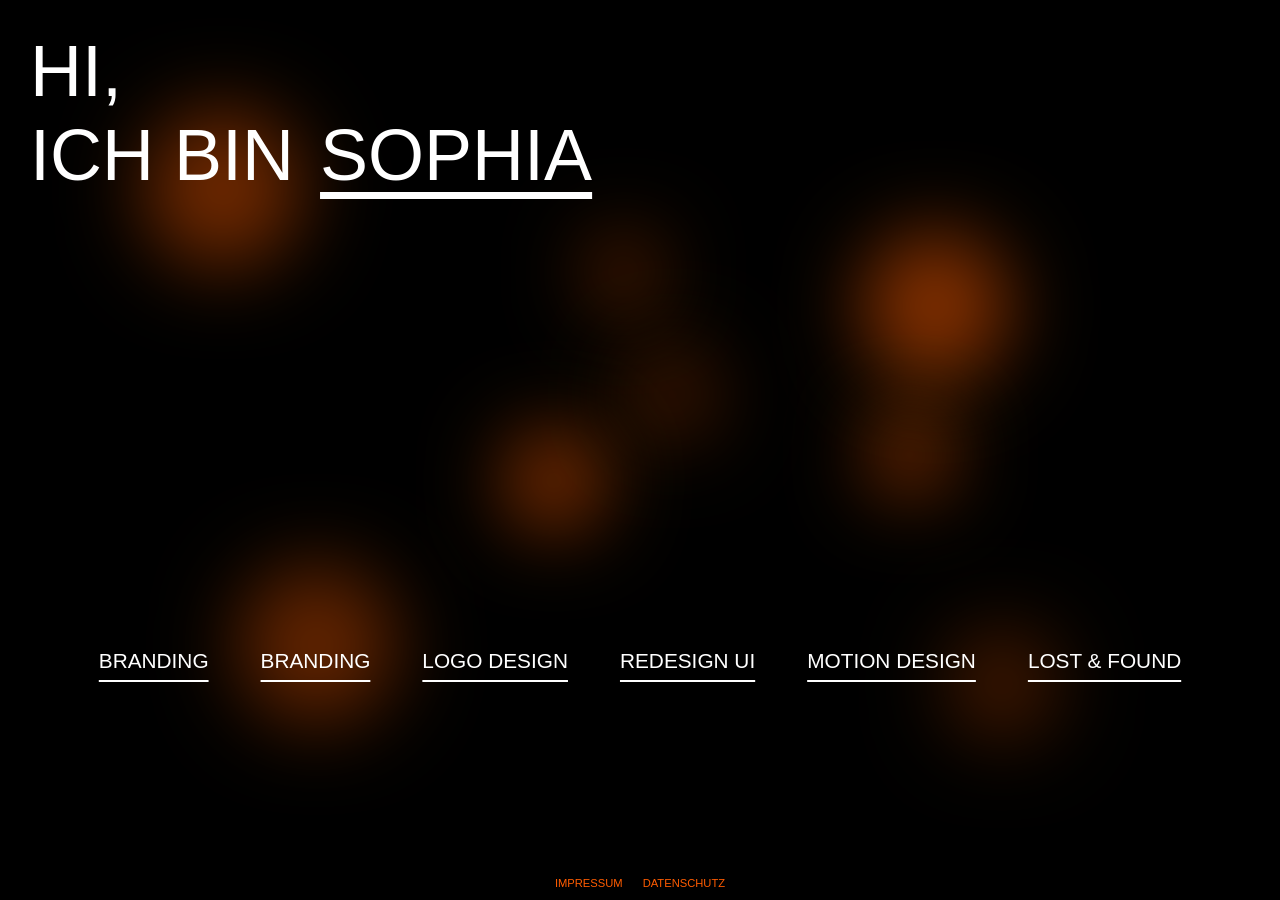
<file: index.html>
<!DOCTYPE html>
<html lang="de">
<head>
  <meta charset="UTF-8">
  <meta name="viewport" content="width=device-width, initial-scale=1.0">
  <meta name="robots" content="noindex, nofollow">
  <title>Wave Menu</title>
  <link rel="stylesheet" href="style.css">
  
</head>
<body>

  <!-- BLOBS -->
  <div class="blob blob1"></div>
  <div class="blob blob2"></div>
  <div class="blob blob3"></div>
  <div class="blob blob4"></div>
  <div class="blob blob5"></div>
  <div class="blob blob6"></div>
  <div class="blob blob7"></div>
  <div class="blob blob8"></div>

  <!-- MENU -->
  <nav class="static-menu">
    <a href="#" class="project1">Branding</a>
    <a href="#" class="project2">Branding</a>
    <a href="#" class="project3">Logo Design</a>
    <a href="#" class="project4">Redesign UI</a>
    <a href="#" class="project5">Motion Design</a>
    <a href="#" class="project6">Lost &amp; Found</a>
  </nav>

  <div class="portfolio-title">
    <h3>hi, <br> ich bin <a href="ueber-mich.html" class="sophia-link">sophia</a></h3>
  </div>

  <footer class="legal-footer">
    <a href="impressum.html">Impressum</a>
    <a href="datenschutz.html">Datenschutz</a>
  </footer>

  <!-- PROJECT 1 -->
  <div class="project-page p1" id="p1page">
    <button class="back-btn">← HOME</button>
    <nav class="page-nav">
      <a href="#" data-project="project1" class="current">Branding</a>
      <a href="#" data-project="project2">Branding</a>
      <a href="#" data-project="project3">Logo Design</a>
      <a href="#" data-project="project4">Redesign UI</a>
      <a href="#" data-project="project5">Motion Design</a>
      <a href="#" data-project="project6">Lost &amp; Found</a>
    </nav>
    <h1>Branding</h1>
    <h2>Aorella</h2>
    <p><br>Für dieses Projekt wurde eine Markenidentität für eine fiktive Skincare-Brand entwickelt. <br> <br> Mit dem Ziel ein modernes und hochwertiges Erscheinungsbild zu gestalten, das Reinheit, Natürlichkeit und Vertrauen vermittelt,
       lag der Fokus auf einer reduzierten Designsprache mit einer harmonischen Farbpalette, klarer Typografie und einem minimalistischen Verpackungsdesign. Alle Gestaltungs- <br> elemente wurden so gewählt, dass sie die Markenwerte konsequent widerspiegeln und ein stimmiges Gesamtbild schaffen.<br> <br>
       Im Rahmen des Projekts entstanden unter anderem das Logo, die Farb- und Typografieauswahl sowie verschiedene Verpackungs- und Markenanwendungen. Besonderes Augenmerk lag darauf, eine zeitlose visuelle Identität zu entwickeln, die sich sowohl im Print- als auch im digitalen Bereich einsetzen lässt.
</p>
    <img class="aorella-image" src="img/US01.jpg" alt="Leistungen: Brand Strategy, Brand Identity, Logo Design, Print Design, Digital Assets, Farb- und Typographiekonzept, Packaging Design. Aufzährung der verwendeten Tools: Photosho, InDesign, Illustrator, Acrobat, Midjourney und ChatGPT">
    <img class="aorella-image" src="img/Aorella.jpg" alt="Branding der fiktiven Skincare Marke Aorella, Digitale und Print Assets">
  </div>

  <!-- PROJECT 2 -->
  <div class="project-page p2" id="p2page">
    <button class="back-btn">← HOME</button>
    <nav class="page-nav">
      <a href="#" data-project="project1">Branding</a>
      <a href="#" data-project="project2" class="current">Branding</a>
      <a href="#" data-project="project3">Logo Design</a>
      <a href="#" data-project="project4">Redesign UI</a>
      <a href="#" data-project="project5">Motion Design</a>
      <a href="#" data-project="project6">Lost &amp; Found</a>
    </nav>
    <h1>Branding</h1>
    <h2>The olive project</h2>
    <p>Dieses Projekt umfasst die Entwicklung einer modernen Markenidentität für ein fiktives Café im Herzen von Düsseldorf. Ziel war es, eine frische und einladende Marke zu gestalten, die hochwertigen Kaffee, zeitgemäßes Design und eine urbane Atmosphäre miteinander verbindet. <br> <br>
       Ausgehend von der Markenidee entstand eine durchgängige visuelle Identität mit einem klaren Logo, einer harmonischen Farbwelt und einer modernen Typografie. Das Design wurde anschließend auf verschiedene Anwendungen übertragen, darunter Speisekarte, Visitenkarte, Kaffeebecher mit Verpackung, Verpackungen für Kaffeebohnen sowie digitale Assets und Social-Media-Inhalte. <br>
       Der Fokus lag auf einem konsistenten Erscheinungsbild, das die Marke über analoge und digitale Berührungspunkte hinweg erlebbar macht und den Charakter eines modernen Stadtcafés authentisch widerspiegelt.
    </p>
    <img class="aorella-image" src="img/US02.jpg" alt="Leistungen: Brand Strategy, Brand Identity, Logo Design, Print Design, Digital Assets, Farb- und Typographiekonzept, Packaging Design. Aufzährung der verwendeten Tools: Photosho, InDesign, Illustrator, Acrobat, Midjourney und ChatGPT">
    <img class="page1-image" src="img/the_olive_project.jpg" alt="Branding eines fiktiven Cafés in Düsseldorf, Print und Digitale Assets. ">
  </div>

<!-- PROJECT 3 -->
  <div class="project-page p3" id="p3page">
    <button class="back-btn">← HOME</button>
    <nav class="page-nav">
      <a href="#" data-project="project1">Branding</a>
      <a href="#" data-project="project2">Branding</a>
      <a href="#" data-project="project3" class="current">Logo Design</a>
      <a href="#" data-project="project4">Redesign UI</a>
      <a href="#" data-project="project5">Motion Design</a>
      <a href="#" data-project="project6">Lost &amp; Found</a>
    </nav>
    <h1>Logo Design</h1>
    <h2>The Slot Machine</h2>
    <p>Für dieses Projekt entstand eine Sammlung von über 20 individuell entwickelten Logos aus verschiedenen Branchen, darunter Beauty, Tech, Science, Gaming und Fitness. Jedes Logo wurde mit einem eigenen gestalterischen Ansatz entwickelt und auf die jeweilige Branche abgestimmt.
       Um die Entwürfe nicht statisch zu präsentieren, wurden sie in einer Animation in Adobe After Effects inszeniert. Das Konzept greift die Mechanik einer Slotmaschine auf und verbindet die Vielfalt der Logos mit einer dynamischen und spielerischen Darstellung. So entsteht eine Präsentation, die Grafikdesign und Motion Design miteinander verbindet und den Fokus auf die Individualität der einzelnen Marken legt.
    </p>
    <img class="aorella-image" src="img/US03.jpg" alt="Leistungen: Logo Design, Motion Design, Konzeptentwicklung, Animation. Aufzährung der verwendeten Tools: InDesign, Illustrator, After Effects, Media Encoder, Procreate.">
    <p class="video-hint">Klicken zum Starten</p>
    <video id="slotvideo" class="slotvideo" muted playsinline aria-label="Video einer Slot Maschine, in der Logos durchlaufen">
      <source src="img/Slot-01.mp4" type="video/mp4">
    </video>
    <img class="page1-image" src="img/Logos-sw.jpg" alt="Sammlung von 21 Logos in schwarz-weiß.">
  </div>
 
<!-- PROJECT 4 -->
<div class="project-page p4" id="p4page">
  <button class="back-btn">← HOME</button>
  <nav class="page-nav">
    <a href="#" data-project="project1">Branding</a>
    <a href="#" data-project="project2">Branding</a>
    <a href="#" data-project="project3">Logo Design</a>
    <a href="#" data-project="project4" class="current">Redesign UI</a>
    <a href="#" data-project="project5">Motion Design</a>
    <a href="#" data-project="project6">Lost &amp; Found</a>
  </nav>
  <h1>Website Redesign UI</h1>
  <h2>Eiscafé piazza</h2>
  <p>Für dieses Redesign wurde das Erscheinungsbild der Website eines lokalen Eiscafés vollständig neu konzipiert. Ziel war es, der Marke einen modernen und einladenden Auftritt zu verleihen, der die Qualität des Angebots sowie die Atmosphäre des Cafés visuell widerspiegelt.
     Im Rahmen des Projekts entstand ein neues Logo, ein abgestimmtes Farbkonzept sowie ein vollständig überarbeitetes Webdesign mit einer klaren visuellen Struktur. Ergänzend wurden neue Bildwelten entwickelt, um das Gesamtbild zu vervollständigen und einen zeitgemäßen Markenauftritt zu schaffen. Der Fokus lag auf einer harmonischen Verbindung aus Benutzerfreundlichkeit, Ästhetik und einer konsistenten visuellen Identität.
  </p>
  <img class="aorella-image" src="img/US04.jpg" alt="Leistungen: Webdesign, UI Design, Website Redesign, Logo Design, Bildkonzeption und Visual Identity. Aufzährung der verwendeten Tools: Photoshop, InDesign, Illustrator, Acrobat, Word, Midjoureny.">
  <div class="toggle-row">
    <div class="toggle-buttons">
      <button class="toggle-btn selected" id="btn-alt">ALT</button>
      <button class="toggle-btn" id="btn-neu">NEU</button>

      <div class="sub-buttons" id="sub-buttons">
        <button class="toggle-btn sub-btn" id="btn-sub1">1</button>
        <button class="toggle-btn sub-btn" id="btn-sub2">2</button>
        <button class="toggle-btn sub-btn" id="btn-sub3">3</button>
        <button class="toggle-btn sub-btn" id="btn-sub4">4</button>
      </div>
    </div>
  </div>

  <img src="img/Alte website.jpg" alt="Alte Website" class="img-alte-website active" id="img-alt">
  <img src="img/Landingpage.jpg" alt="Neue Website Landingpage" class="img-neue-website" id="img-neu">

  <img src="img/Sortiment.jpg" alt="Eis-Sortiment" class="img-sub" id="img-sub1">
  <img src="img/Galarie.jpg" alt="Galerie" class="img-sub" id="img-sub2">
  <img src="img/Eisbecher.jpg" alt="Eisbecher Auswahl: Erdbeerbecher, Schokobecher, Fruchtbecher, Kiwibecher, Himbeerbecher, Amarenabecher" class="img-sub" id="img-sub3">
  <img src="img/Über Uns.jpg" alt="Über Uns: Infografik über den Herstellungsprozess verschiedener Eissorten" class="img-sub" id="img-sub4">
</div>

<!-- PROJECT 5 -->
<div class="project-page p5" id="p5page">
  <button class="back-btn">← HOME</button>
  <nav class="page-nav">
    <a href="#" data-project="project1">Branding</a>
    <a href="#" data-project="project2">Branding</a>
    <a href="#" data-project="project3">Logo Design</a>
    <a href="#" data-project="project4">Redesign UI</a>
    <a href="#" data-project="project5" class="current">Motion Design</a>
    <a href="#" data-project="project6">Lost &amp; Found</a>
  </nav>
  <h1>Motion Design</h1>
  <h2>Show reel</h2>
  <p>Für dieses Projekt entstand ein Motion Design Showreel, das die gestalterische und technische Bandbreite animierter Inhalte zeigt. Im Fokus standen experimentelle Formanimationen, typografische Bewegungen sowie fließende Übergänge und Verschmelzungen von grafischen Elementen.<br>
     Ziel des Reels war es, ein Gefühl für Rhythmus, Timing und visuelle Dynamik zu erzeugen und unterschiedliche Animationstechniken zu einem stimmigen Gesamtbild zu verbinden. Dabei wurden abstrakte Formen und Schrift gezielt eingesetzt, um Bewegung als gestalterisches Ausdrucksmittel zu inszenieren.
     Das Ergebnis ist ein kompaktes, visuell prägnantes Showreel, das die Verbindung von Grafikdesign und Motion Design hervorhebt und die gestalterische Vielseitigkeit im Bereich Animation demonstriert.
  </p>
  <img class="aorella-image" src="img/US05.jpg" alt="Leistungen: Motion Design, Animation, Typographie Animation, Visual Concept, Postproduktion. Aufzährung der verwendeten Tools: Illustrator, After Effects, Media Encoder">

  <div class="video-embed-wrapper">
    <iframe
      src="https://www.youtube.com/embed/SZl0KcjLZLA"
      title="Motion Design Showreel"
      frameborder="0"
      allow="accelerometer; autoplay; clipboard-write; encrypted-media; gyroscope; picture-in-picture; web-share"
      allowfullscreen>
    </iframe>
  </div>
</div>

<!-- PROJECT 6 -->
<div class="project-page p6" id="p6page">
  <button class="back-btn">← HOME</button>
  <nav class="page-nav">
    <a href="#" data-project="project1">Branding</a>
    <a href="#" data-project="project2">Branding</a>
    <a href="#" data-project="project3">Logo Design</a>
    <a href="#" data-project="project4">Redesign UI</a>
    <a href="#" data-project="project5">Motion Design</a>
    <a href="#" data-project="project6" class="current">Lost &amp; Found</a>
  </nav>
  <h1>Lost &amp; Found</h1>
  <p>Hier ist eine kleine Sammlung von Arbeiten und Projekten, die ich in meiner Freizeit, als Freelancerin oder der Berufsschule angefertigt habe.</p>
  <div class="p6-video-row">
    <video class="p6-video" controls playsinline>
      <source src="img/Schul-Video.mp4" type="video/mp4">
    </video>
    <div class="p6-text">
      <h3>Animation für ein Schulprojekt</h3>
      <p>Die Aufgabe war es, eine Animation zur lokalen Einordnung bestimmter Räume im Schulgebäude anzufertigen. <strong>Programme:</strong></p>
      <div class="p6-tools">
        <img src="img/Illustrator.png" alt="Adobe Illustrator Icon">
        <img src="img/After effects.png" alt="Adobe After Effects Icon">
        <img src="img/Media Encoder.png" alt="Adobe Media Encoder Icon">
      </div>
    </div>
  </div>
  <div class="p6-image-row">
    <div class="p6-text p6-text--right">
      <h3>Auftragsarbeit <br> Perpetuun Mobilé</h3>
      <p>Briefing: Illustration eines<br>
      golden glänzendem Perpetuun Mobilé. <br>
      So gold wie es nur geht! <strong>Programme:</strong></p>
      <div class="p6-tools p6-tools--right">
        <img src="img/procreate.png" alt="Procreate Icon">
        <img src="img/Illustrator.png" alt="Adobe Photoshop Icon">
        <img src="img/Photoshop.png" alt="Adobe Media Encoder Icon">
      </div>
    </div>
    <img class="p6-video" src="img/Perpetuun.png" alt="Perpetuum Mobilé golden gezeichnet">
  </div>

  <div class="p6-cards-block">
    <div class="p6-cards-row">
      <img class="p6-card-img" src="img/Vorderseite.png" alt="Vorderseite einer Weihnachtskarte">
      <img class="p6-card-img" src="img/Rückseite.png" alt="Rückseite einer Weihnachtskarte">
    </div>

    <div class="p6-text p6-text--center">
      <h3>Kreativ-projekt Weihnachtskarte</h3>
      <p>In der Berufsschule sollte eine kreative<br>
      Weihnachtskarte für einen Verein für <br> Druck-
      und Medientechnik entworfen werden.<br> <strong>Programme:</strong></p>
      <div class="p6-tools p6-tools--center">
        <img src="img/Illustrator.png" alt="Adobe Illustrator Icon">
        <img src="img/Photoshop.png" alt="Adobe Photoshop Icon">
      </div>
    </div>
  </div>

</div>

  <!-- SCROLL-TO-TOP BUTTON -->
  <button id="scrollTopBtn" aria-label="Nach oben scrollen">
    ↑ HOCH
  </button>

  <script src="script.js" defer></script>

</body>
</html>
</file>
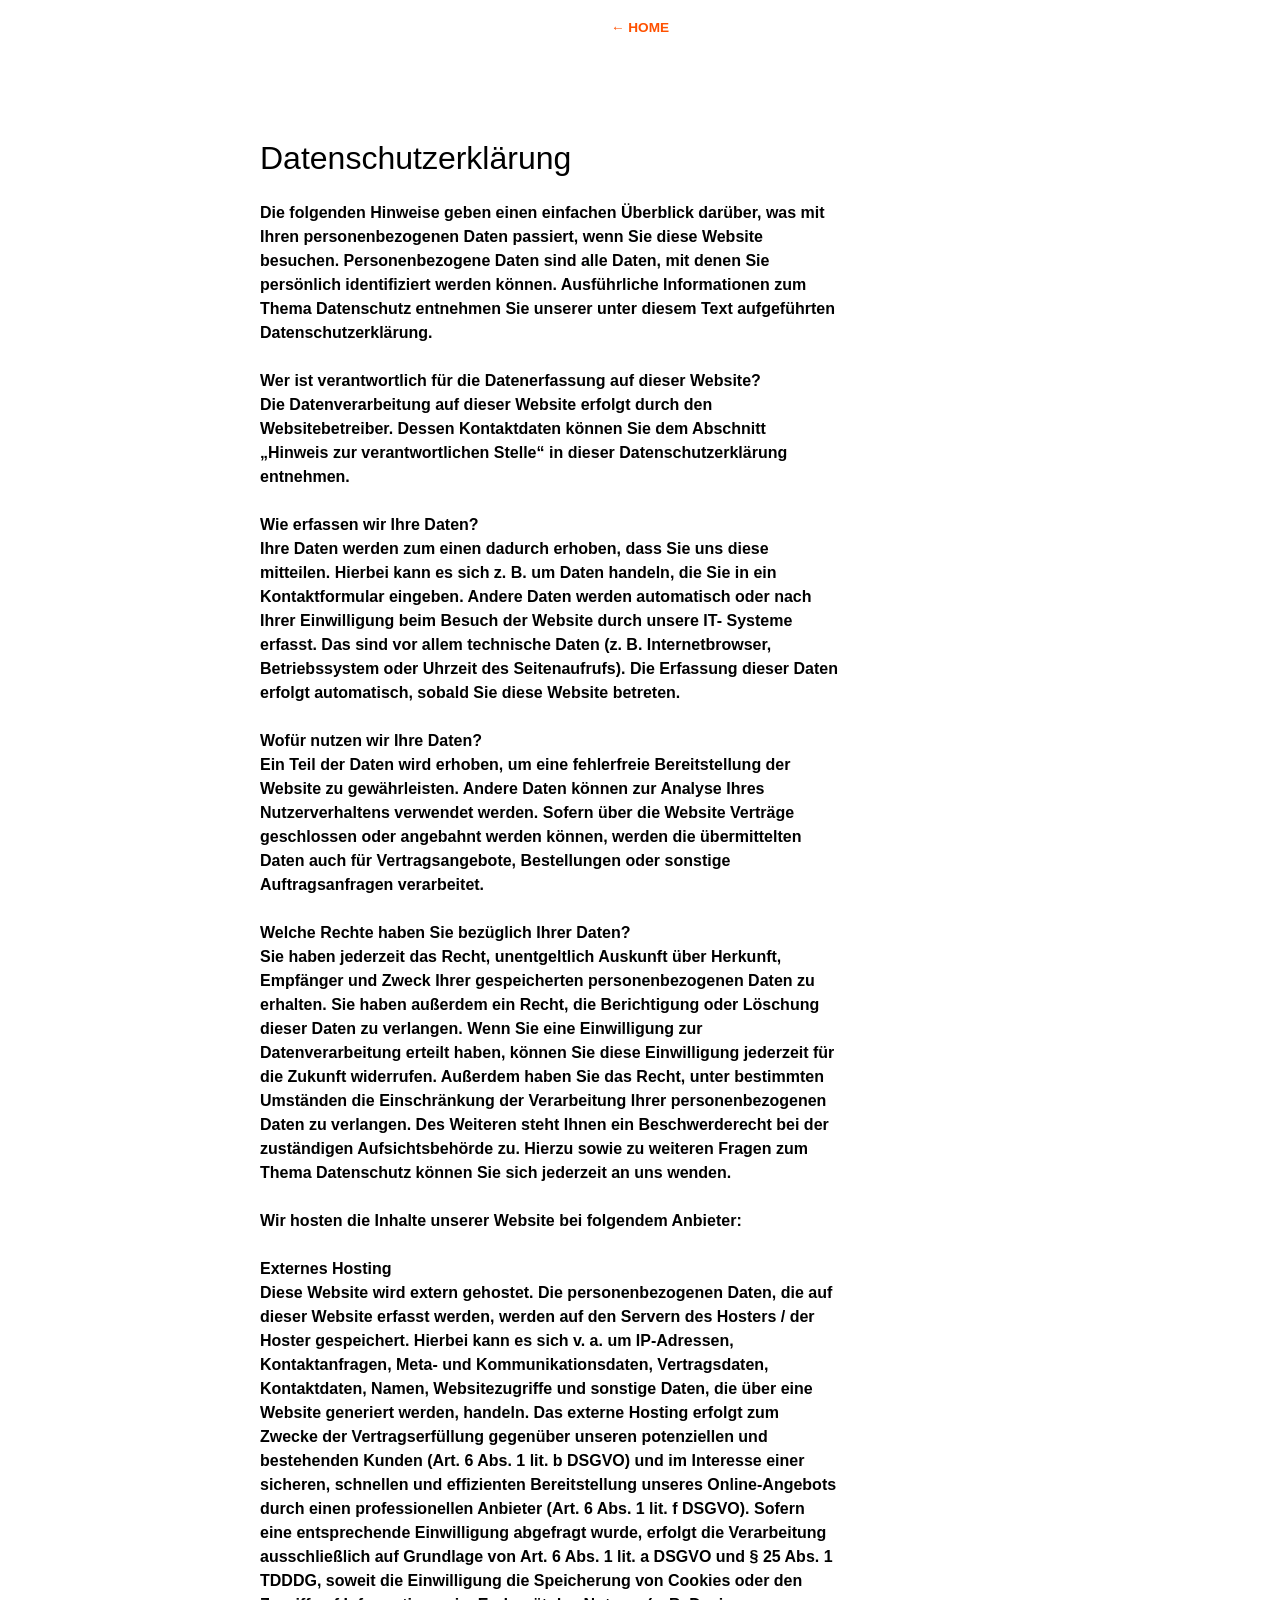
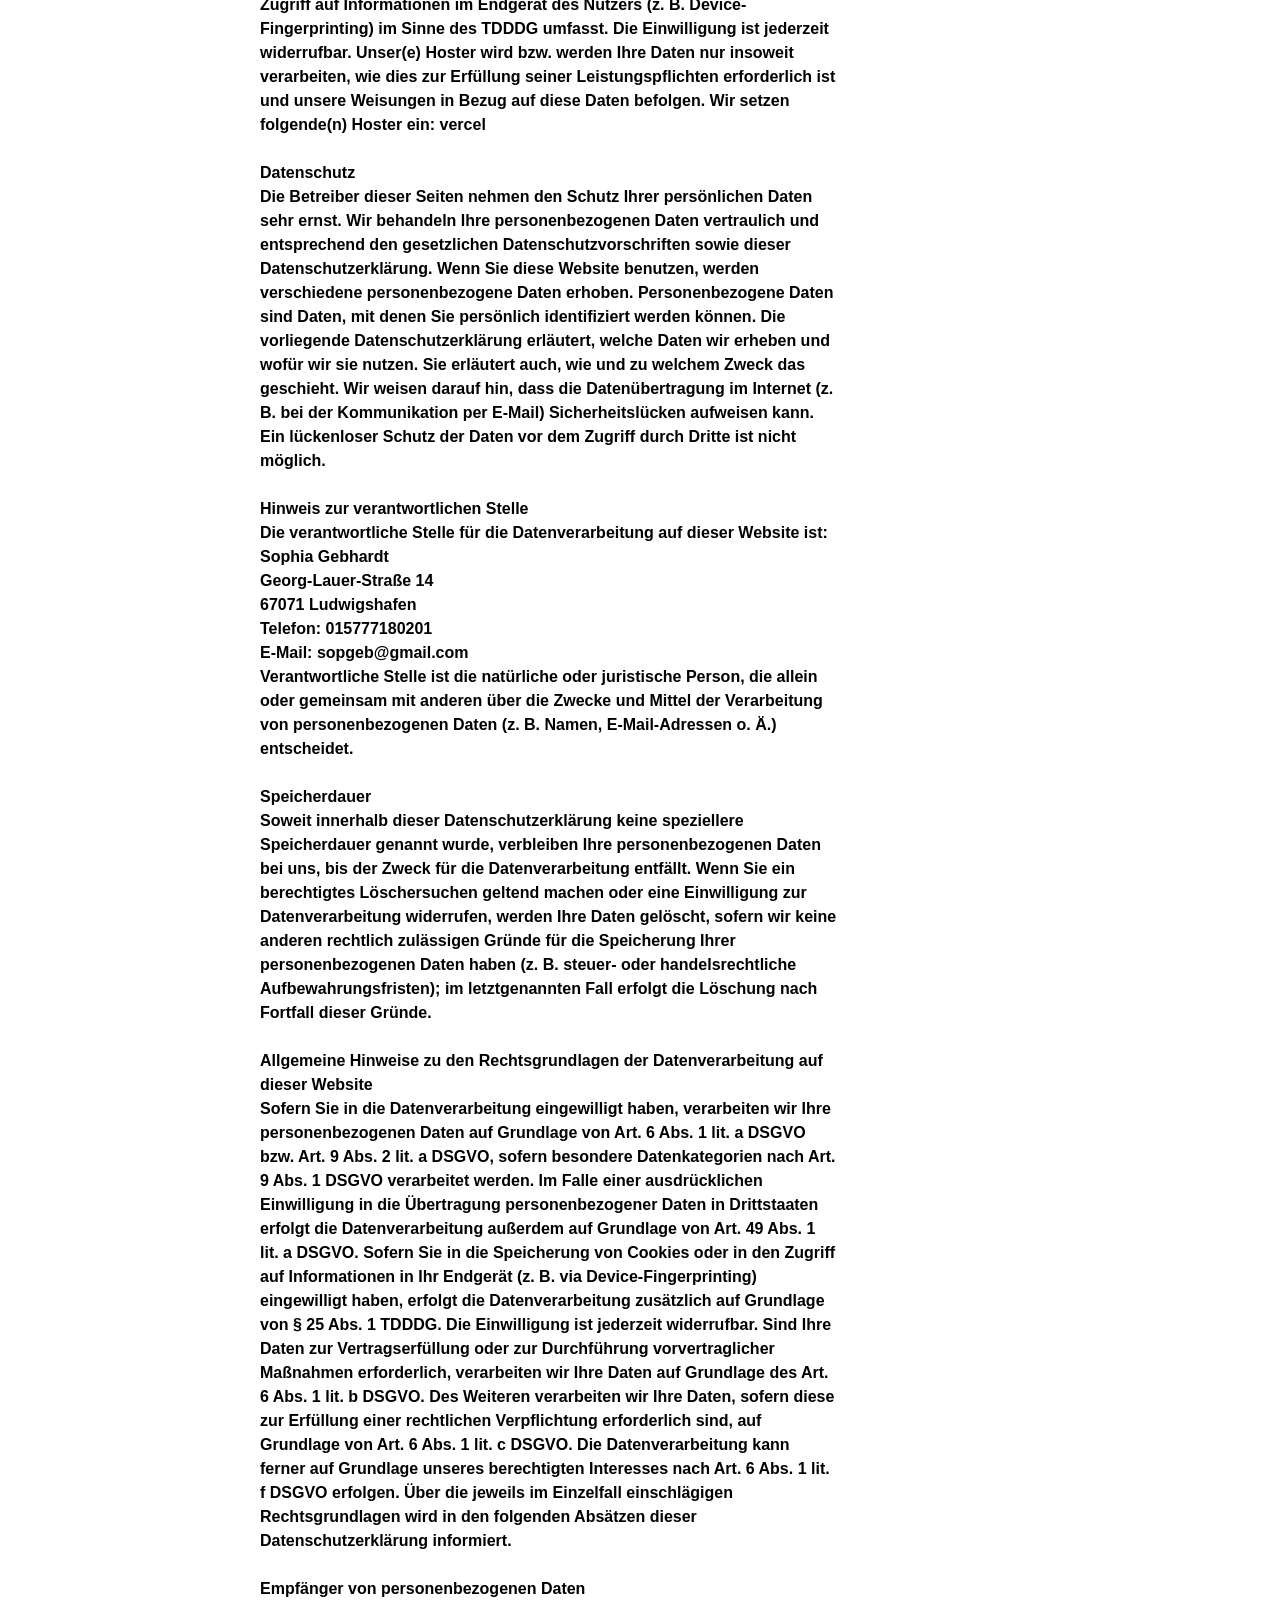
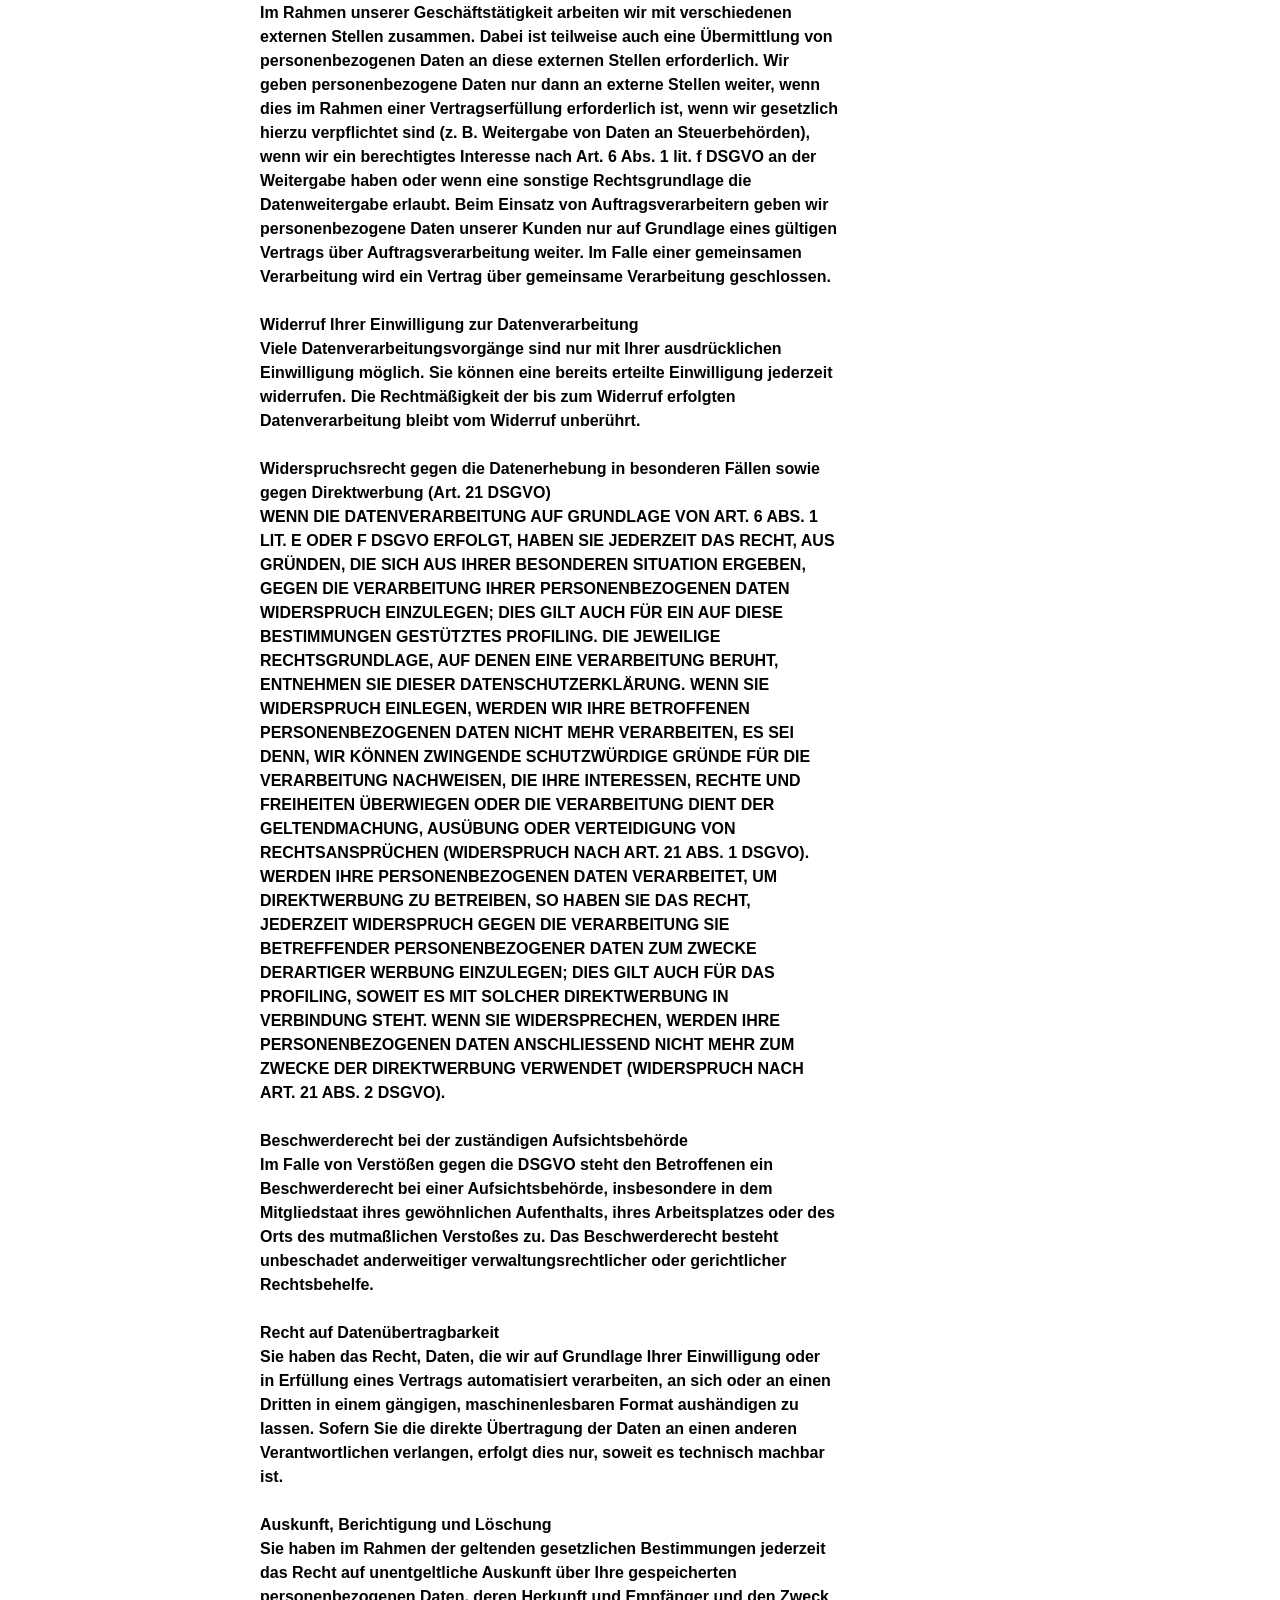
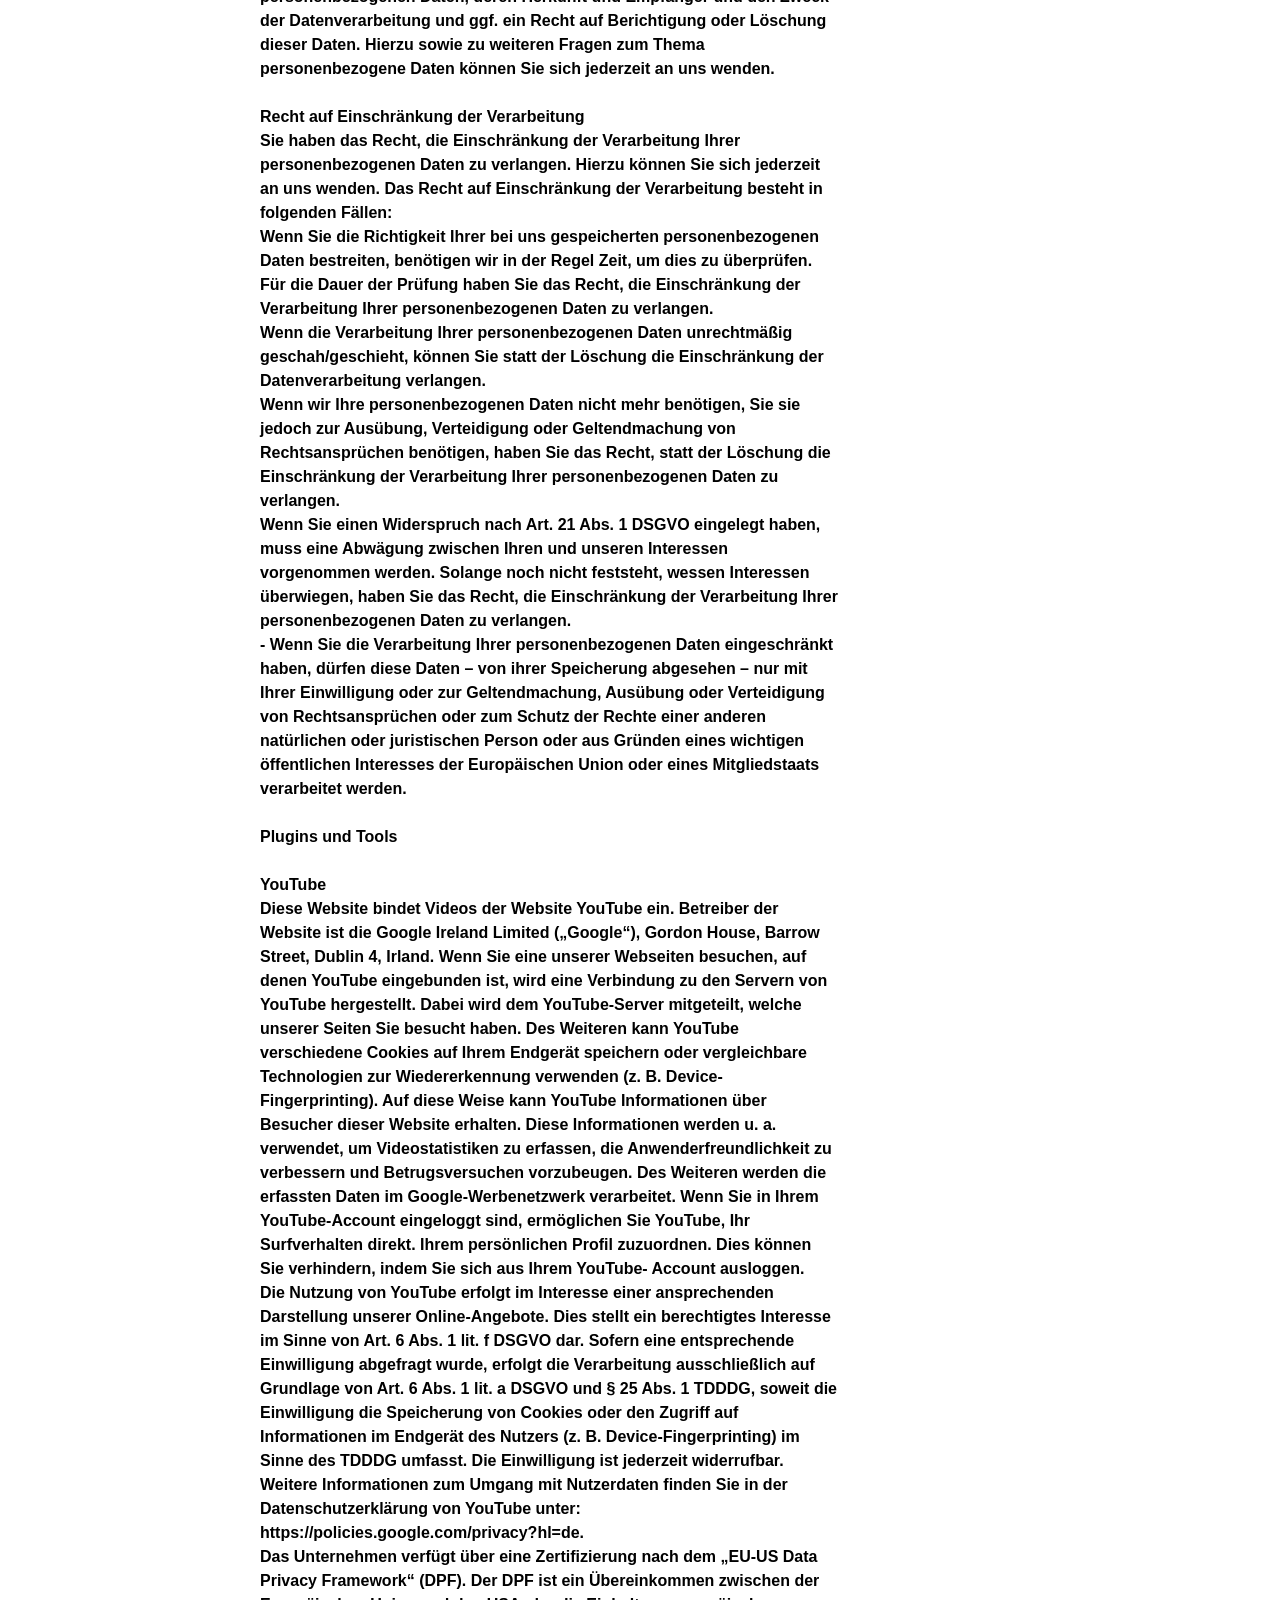
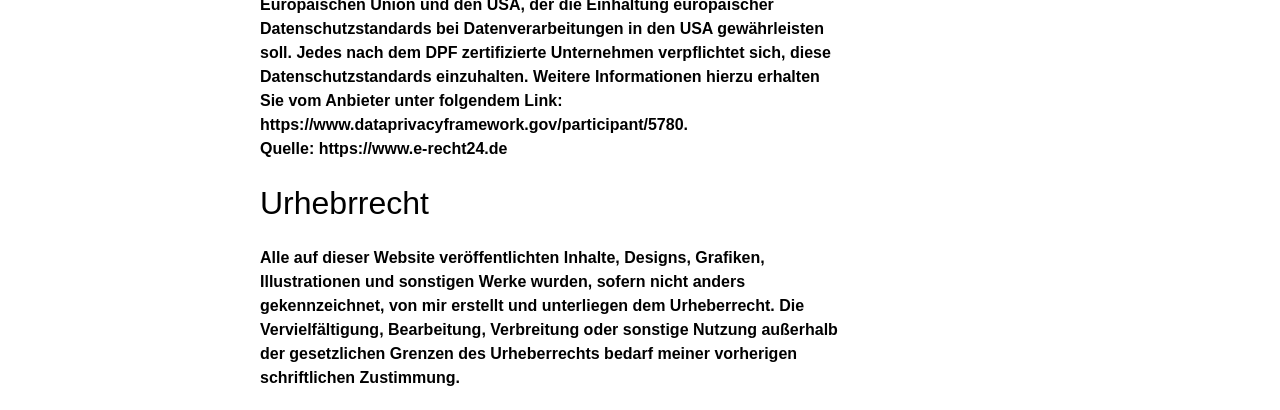
<file: datenschutz.html>
<!DOCTYPE html>
<html lang="de">
<head>
  <meta charset="UTF-8">
  <meta name="viewport" content="width=device-width, initial-scale=1.0">
  <meta name="robots" content="noindex, nofollow">
  <title>Datenschutz</title>
  <link rel="stylesheet" href="style.css">
</head>
<body class="legal-page">
  <a href="index.html" class="back-btn">← HOME</a>
  <div class="legal-content">
    <h2>Datenschutzerklärung</h2>
    <p>Die folgenden Hinweise geben einen einfachen Überblick darüber, was mit Ihren personenbezogenen Daten
passiert, wenn Sie diese Website besuchen. Personenbezogene Daten sind alle Daten, mit denen Sie
persönlich identifiziert werden können. Ausführliche Informationen zum Thema Datenschutz entnehmen
Sie unserer unter diesem Text aufgeführten Datenschutzerklärung.<br><br><strong>Wer ist verantwortlich für die Datenerfassung auf dieser Website?</strong><br>
Die Datenverarbeitung auf dieser Website erfolgt durch den Websitebetreiber. Dessen Kontaktdaten
können Sie dem Abschnitt „Hinweis zur verantwortlichen Stelle“ in dieser Datenschutzerklärung entnehmen.<br><br><strong>Wie erfassen wir Ihre Daten?</strong><br>
Ihre Daten werden zum einen dadurch erhoben, dass Sie uns diese mitteilen. Hierbei kann es sich z. B. um
Daten handeln, die Sie in ein Kontaktformular eingeben.
Andere Daten werden automatisch oder nach Ihrer Einwilligung beim Besuch der Website durch unsere IT-
Systeme erfasst. Das sind vor allem technische Daten (z. B. Internetbrowser, Betriebssystem oder Uhrzeit
des Seitenaufrufs). Die Erfassung dieser Daten erfolgt automatisch, sobald Sie diese Website betreten.<br><br><strong>Wofür nutzen wir Ihre Daten?</strong><br>
Ein Teil der Daten wird erhoben, um eine fehlerfreie Bereitstellung der Website zu gewährleisten. Andere
Daten können zur Analyse Ihres Nutzerverhaltens verwendet werden. Sofern über die Website Verträge
geschlossen oder angebahnt werden können, werden die übermittelten Daten auch für Vertragsangebote,
Bestellungen oder sonstige Auftragsanfragen verarbeitet.<br><br> <strong>Welche Rechte haben Sie bezüglich Ihrer Daten?</strong><br> Sie haben jederzeit das Recht, unentgeltlich Auskunft über Herkunft, Empfänger und Zweck Ihrer
gespeicherten personenbezogenen Daten zu erhalten. Sie haben außerdem ein Recht, die Berichtigung oder
Löschung dieser Daten zu verlangen. Wenn Sie eine Einwilligung zur Datenverarbeitung erteilt haben,
können Sie diese Einwilligung jederzeit für die Zukunft widerrufen. Außerdem haben Sie das Recht, unter
bestimmten Umständen die Einschränkung der Verarbeitung Ihrer personenbezogenen Daten zu verlangen.
Des Weiteren steht Ihnen ein Beschwerderecht bei der zuständigen Aufsichtsbehörde zu.
Hierzu sowie zu weiteren Fragen zum Thema Datenschutz können Sie sich jederzeit an uns wenden.<br><br> <strong>Wir hosten die Inhalte unserer Website bei folgendem Anbieter:</strong><br><br>
<strong>Externes Hosting</strong><br>
Diese Website wird extern gehostet. Die personenbezogenen Daten, die auf dieser Website erfasst werden,
werden auf den Servern des Hosters / der Hoster gespeichert. Hierbei kann es sich v. a. um IP-Adressen,
Kontaktanfragen, Meta- und Kommunikationsdaten, Vertragsdaten, Kontaktdaten, Namen, Websitezugriffe
und sonstige Daten, die über eine Website generiert werden, handeln.
Das externe Hosting erfolgt zum Zwecke der Vertragserfüllung gegenüber unseren potenziellen und
bestehenden Kunden (Art. 6 Abs. 1 lit. b DSGVO) und im Interesse einer sicheren, schnellen und effizienten
Bereitstellung unseres Online-Angebots durch einen professionellen Anbieter (Art. 6 Abs. 1 lit. f DSGVO).
Sofern eine entsprechende Einwilligung abgefragt wurde, erfolgt die Verarbeitung ausschließlich auf
Grundlage von Art. 6 Abs. 1 lit. a DSGVO und § 25 Abs. 1 TDDDG, soweit die Einwilligung die Speicherung
von Cookies oder den Zugriff auf Informationen im Endgerät des Nutzers (z. B. Device-Fingerprinting) im
Sinne des TDDDG umfasst. Die Einwilligung ist jederzeit widerrufbar.
Unser(e) Hoster wird bzw. werden Ihre Daten nur insoweit verarbeiten, wie dies zur Erfüllung seiner
Leistungspflichten erforderlich ist und unsere Weisungen in Bezug auf diese Daten befolgen.
Wir setzen folgende(n) Hoster ein:
<strong>vercel</strong> <br><br> <strong> Datenschutz</strong><br>
Die Betreiber dieser Seiten nehmen den Schutz Ihrer persönlichen Daten sehr ernst. Wir behandeln Ihre
personenbezogenen Daten vertraulich und entsprechend den gesetzlichen Datenschutzvorschriften sowie
dieser Datenschutzerklärung.
Wenn Sie diese Website benutzen, werden verschiedene personenbezogene Daten erhoben.
Personenbezogene Daten sind Daten, mit denen Sie persönlich identifiziert werden können. Die vorliegende
Datenschutzerklärung erläutert, welche Daten wir erheben und wofür wir sie nutzen. Sie erläutert auch, wie
und zu welchem Zweck das geschieht.
Wir weisen darauf hin, dass die Datenübertragung im Internet (z. B. bei der Kommunikation per E-Mail)
Sicherheitslücken aufweisen kann. Ein lückenloser Schutz der Daten vor dem Zugriff durch Dritte ist nicht
möglich.<br> <br> <strong>Hinweis zur verantwortlichen Stelle</strong><br>
Die verantwortliche Stelle für die Datenverarbeitung auf dieser Website ist:<br>
Sophia Gebhardt<br>
Georg-Lauer-Straße 14<br>
67071 Ludwigshafen<br>
Telefon: 015777180201<br>
E-Mail: sopgeb@gmail.com<br>
Verantwortliche Stelle ist die natürliche oder juristische Person, die allein oder gemeinsam mit anderen über
die Zwecke und Mittel der Verarbeitung von personenbezogenen Daten (z. B. Namen, E-Mail-Adressen o. Ä.)
entscheidet.<br><br><strong>Speicherdauer</strong><br>
Soweit innerhalb dieser Datenschutzerklärung keine speziellere Speicherdauer genannt wurde, verbleiben
Ihre personenbezogenen Daten bei uns, bis der Zweck für die Datenverarbeitung entfällt. Wenn Sie ein
berechtigtes Löschersuchen geltend machen oder eine Einwilligung zur Datenverarbeitung widerrufen,
werden Ihre Daten gelöscht, sofern wir keine anderen rechtlich zulässigen Gründe für die Speicherung Ihrer
personenbezogenen Daten haben (z. B. steuer- oder handelsrechtliche Aufbewahrungsfristen); im
letztgenannten Fall erfolgt die Löschung nach Fortfall dieser Gründe.<br><br><strong>Allgemeine Hinweise zu den Rechtsgrundlagen der Datenverarbeitung auf dieser
Website</strong><br>Sofern Sie in die Datenverarbeitung eingewilligt haben, verarbeiten wir Ihre personenbezogenen Daten auf
Grundlage von Art. 6 Abs. 1 lit. a DSGVO bzw. Art. 9 Abs. 2 lit. a DSGVO, sofern besondere Datenkategorien
nach Art. 9 Abs. 1 DSGVO verarbeitet werden. Im Falle einer ausdrücklichen Einwilligung in die Übertragung
personenbezogener Daten in Drittstaaten erfolgt die Datenverarbeitung außerdem auf Grundlage von Art.
49 Abs. 1 lit. a DSGVO. Sofern Sie in die Speicherung von Cookies oder in den Zugriff auf Informationen in
Ihr Endgerät (z. B. via Device-Fingerprinting) eingewilligt haben, erfolgt die Datenverarbeitung zusätzlich
auf Grundlage von § 25 Abs. 1 TDDDG. Die Einwilligung ist jederzeit widerrufbar. Sind Ihre Daten zur
Vertragserfüllung oder zur Durchführung vorvertraglicher Maßnahmen erforderlich, verarbeiten wir Ihre
Daten auf Grundlage des Art. 6 Abs. 1 lit. b DSGVO. Des Weiteren verarbeiten wir Ihre Daten, sofern diese
zur Erfüllung einer rechtlichen Verpflichtung erforderlich sind, auf Grundlage von Art. 6 Abs. 1 lit. c DSGVO.
Die Datenverarbeitung kann ferner auf Grundlage unseres berechtigten Interesses nach Art. 6 Abs. 1 lit. f
DSGVO erfolgen. Über die jeweils im Einzelfall einschlägigen Rechtsgrundlagen wird in den folgenden Absätzen dieser Datenschutzerklärung informiert.<br><br>
<strong>Empfänger von personenbezogenen Daten</strong><br>
Im Rahmen unserer Geschäftstätigkeit arbeiten wir mit verschiedenen externen Stellen zusammen. Dabei
ist teilweise auch eine Übermittlung von personenbezogenen Daten an diese externen Stellen erforderlich.
Wir geben personenbezogene Daten nur dann an externe Stellen weiter, wenn dies im Rahmen einer
Vertragserfüllung erforderlich ist, wenn wir gesetzlich hierzu verpflichtet sind (z. B. Weitergabe von Daten
an Steuerbehörden), wenn wir ein berechtigtes Interesse nach Art. 6 Abs. 1 lit. f DSGVO an der Weitergabe
haben oder wenn eine sonstige Rechtsgrundlage die Datenweitergabe erlaubt. Beim Einsatz von
Auftragsverarbeitern geben wir personenbezogene Daten unserer Kunden nur auf Grundlage eines gültigen
Vertrags über Auftragsverarbeitung weiter. Im Falle einer gemeinsamen Verarbeitung wird ein Vertrag über
gemeinsame Verarbeitung geschlossen.<br><br><strong>Widerruf Ihrer Einwilligung zur Datenverarbeitung</strong><br>Viele Datenverarbeitungsvorgänge sind nur mit Ihrer ausdrücklichen Einwilligung möglich. Sie können eine
bereits erteilte Einwilligung jederzeit widerrufen. Die Rechtmäßigkeit der bis zum Widerruf erfolgten
Datenverarbeitung bleibt vom Widerruf unberührt.<br><br><strong>Widerspruchsrecht gegen die Datenerhebung in besonderen Fällen sowie gegen
Direktwerbung (Art. 21 DSGVO)</strong><br>WENN DIE DATENVERARBEITUNG AUF GRUNDLAGE VON ART. 6 ABS. 1 LIT. E ODER F DSGVO
ERFOLGT, HABEN SIE JEDERZEIT DAS RECHT, AUS GRÜNDEN, DIE SICH AUS IHRER BESONDEREN
SITUATION ERGEBEN, GEGEN DIE VERARBEITUNG IHRER PERSONENBEZOGENEN DATEN
WIDERSPRUCH EINZULEGEN; DIES GILT AUCH FÜR EIN AUF DIESE BESTIMMUNGEN GESTÜTZTES
PROFILING. DIE JEWEILIGE RECHTSGRUNDLAGE, AUF DENEN EINE VERARBEITUNG BERUHT,
ENTNEHMEN SIE DIESER DATENSCHUTZERKLÄRUNG. WENN SIE WIDERSPRUCH EINLEGEN,
WERDEN WIR IHRE BETROFFENEN PERSONENBEZOGENEN DATEN NICHT MEHR VERARBEITEN, ES
SEI DENN, WIR KÖNNEN ZWINGENDE SCHUTZWÜRDIGE GRÜNDE FÜR DIE VERARBEITUNG
NACHWEISEN, DIE IHRE INTERESSEN, RECHTE UND FREIHEITEN ÜBERWIEGEN ODER DIE
VERARBEITUNG DIENT DER GELTENDMACHUNG, AUSÜBUNG ODER VERTEIDIGUNG VON
RECHTSANSPRÜCHEN (WIDERSPRUCH NACH ART. 21 ABS. 1 DSGVO).
WERDEN IHRE PERSONENBEZOGENEN DATEN VERARBEITET, UM DIREKTWERBUNG ZU BETREIBEN,
SO HABEN SIE DAS RECHT, JEDERZEIT WIDERSPRUCH GEGEN DIE VERARBEITUNG SIE
BETREFFENDER PERSONENBEZOGENER DATEN ZUM ZWECKE DERARTIGER WERBUNG
EINZULEGEN; DIES GILT AUCH FÜR DAS PROFILING, SOWEIT ES MIT SOLCHER DIREKTWERBUNG IN
VERBINDUNG STEHT. WENN SIE WIDERSPRECHEN, WERDEN IHRE PERSONENBEZOGENEN DATEN
ANSCHLIESSEND NICHT MEHR ZUM ZWECKE DER DIREKTWERBUNG VERWENDET (WIDERSPRUCH
NACH ART. 21 ABS. 2 DSGVO).<br><br><strong>Beschwerderecht bei der zuständigen Aufsichtsbehörde</strong><br>Im Falle von Verstößen gegen die DSGVO steht den Betroffenen ein Beschwerderecht bei einer
Aufsichtsbehörde, insbesondere in dem Mitgliedstaat ihres gewöhnlichen Aufenthalts, ihres Arbeitsplatzes
oder des Orts des mutmaßlichen Verstoßes zu. Das Beschwerderecht besteht unbeschadet anderweitiger
verwaltungsrechtlicher oder gerichtlicher Rechtsbehelfe.<br><br><strong>Recht auf Datenübertragbarkeit</strong><br>Sie haben das Recht, Daten, die wir auf Grundlage Ihrer Einwilligung oder in Erfüllung eines Vertrags
automatisiert verarbeiten, an sich oder an einen Dritten in einem gängigen, maschinenlesbaren Format aushändigen zu lassen. Sofern Sie die direkte Übertragung der Daten an einen anderen Verantwortlichen
verlangen, erfolgt dies nur, soweit es technisch machbar ist.<br><br><strong>Auskunft, Berichtigung und Löschung</strong><br>Sie haben im Rahmen der geltenden gesetzlichen Bestimmungen jederzeit das Recht auf unentgeltliche
Auskunft über Ihre gespeicherten personenbezogenen Daten, deren Herkunft und Empfänger und den
Zweck der Datenverarbeitung und ggf. ein Recht auf Berichtigung oder Löschung dieser Daten. Hierzu sowie
zu weiteren Fragen zum Thema personenbezogene Daten können Sie sich jederzeit an uns wenden.<br><br><strong>Recht auf Einschränkung der Verarbeitung</strong><br>Sie haben das Recht, die Einschränkung der Verarbeitung Ihrer personenbezogenen Daten zu verlangen.
Hierzu können Sie sich jederzeit an uns wenden. Das Recht auf Einschränkung der Verarbeitung besteht in
folgenden Fällen:<br>
Wenn Sie die Richtigkeit Ihrer bei uns gespeicherten personenbezogenen Daten bestreiten, benötigen wir
in der Regel Zeit, um dies zu überprüfen. Für die Dauer der Prüfung haben Sie das Recht, die
Einschränkung der Verarbeitung Ihrer personenbezogenen Daten zu verlangen.<br>
Wenn die Verarbeitung Ihrer personenbezogenen Daten unrechtmäßig geschah/geschieht, können Sie
statt der Löschung die Einschränkung der Datenverarbeitung verlangen.<br>
Wenn wir Ihre personenbezogenen Daten nicht mehr benötigen, Sie sie jedoch zur Ausübung,
Verteidigung oder Geltendmachung von Rechtsansprüchen benötigen, haben Sie das Recht, statt der
Löschung die Einschränkung der Verarbeitung Ihrer personenbezogenen Daten zu verlangen.<br>
Wenn Sie einen Widerspruch nach Art. 21 Abs. 1 DSGVO eingelegt haben, muss eine Abwägung zwischen
Ihren und unseren Interessen vorgenommen werden. Solange noch nicht feststeht, wessen Interessen
überwiegen, haben Sie das Recht, die Einschränkung der Verarbeitung Ihrer personenbezogenen Daten
zu verlangen.<br>
- Wenn Sie die Verarbeitung Ihrer personenbezogenen Daten eingeschränkt haben, dürfen diese Daten – von
ihrer Speicherung abgesehen – nur mit Ihrer Einwilligung oder zur Geltendmachung, Ausübung oder
Verteidigung von Rechtsansprüchen oder zum Schutz der Rechte einer anderen natürlichen oder
juristischen Person oder aus Gründen eines wichtigen öffentlichen Interesses der Europäischen Union oder
eines Mitgliedstaats verarbeitet werden.<br><br> <strong>Plugins und Tools</strong><br><br><strong> YouTube</strong><br>Diese Website bindet Videos der Website YouTube ein. Betreiber der Website ist die Google Ireland Limited
(„Google“), Gordon House, Barrow Street, Dublin 4, Irland.
Wenn Sie eine unserer Webseiten besuchen, auf denen YouTube eingebunden ist, wird eine Verbindung zu
den Servern von YouTube hergestellt. Dabei wird dem YouTube-Server mitgeteilt, welche unserer Seiten Sie
besucht haben.
Des Weiteren kann YouTube verschiedene Cookies auf Ihrem Endgerät speichern oder vergleichbare
Technologien zur Wiedererkennung verwenden (z. B. Device-Fingerprinting). Auf diese Weise kann
YouTube Informationen über Besucher dieser Website erhalten. Diese Informationen werden u. a.
verwendet, um Videostatistiken zu erfassen, die Anwenderfreundlichkeit zu verbessern und
Betrugsversuchen vorzubeugen. Des Weiteren werden die erfassten Daten im Google-Werbenetzwerk
verarbeitet.
Wenn Sie in Ihrem YouTube-Account eingeloggt sind, ermöglichen Sie YouTube, Ihr Surfverhalten direkt. Ihrem persönlichen Profil zuzuordnen. Dies können Sie verhindern, indem Sie sich aus Ihrem YouTube-
Account ausloggen.<br>Die Nutzung von YouTube erfolgt im Interesse einer ansprechenden Darstellung unserer Online-Angebote.
Dies stellt ein berechtigtes Interesse im Sinne von Art. 6 Abs. 1 lit. f DSGVO dar. Sofern eine entsprechende
Einwilligung abgefragt wurde, erfolgt die Verarbeitung ausschließlich auf Grundlage von Art. 6 Abs. 1 lit. a
DSGVO und § 25 Abs. 1 TDDDG, soweit die Einwilligung die Speicherung von Cookies oder den Zugriff auf
Informationen im Endgerät des Nutzers (z. B. Device-Fingerprinting) im Sinne des TDDDG umfasst. Die
Einwilligung ist jederzeit widerrufbar.<br>
Weitere Informationen zum Umgang mit Nutzerdaten finden Sie in der Datenschutzerklärung von YouTube
unter:<br>
https://policies.google.com/privacy?hl=de.<br>
Das Unternehmen verfügt über eine Zertifizierung nach dem „EU-US Data Privacy Framework“ (DPF). Der
DPF ist ein Übereinkommen zwischen der Europäischen Union und den USA, der die Einhaltung
europäischer Datenschutzstandards bei Datenverarbeitungen in den USA gewährleisten soll. Jedes nach
dem DPF zertifizierte Unternehmen verpflichtet sich, diese Datenschutzstandards einzuhalten. Weitere
Informationen hierzu erhalten Sie vom Anbieter unter folgendem Link:<br>
https://www.dataprivacyframework.gov/participant/5780.<br>
Quelle:
https://www.e-recht24.de
<br><br></p>
    <h2>Urhebrrecht</h2>
    <p>Alle auf dieser Website veröffentlichten Inhalte, Designs, Grafiken, Illustrationen und sonstigen Werke wurden, sofern nicht anders gekennzeichnet, von mir erstellt und unterliegen dem Urheberrecht. Die Vervielfältigung, Bearbeitung, Verbreitung oder sonstige Nutzung außerhalb der gesetzlichen Grenzen des Urheberrechts bedarf meiner vorherigen schriftlichen Zustimmung.</p>
  </div>
  <script>
    const backBtn = document.querySelector('.back-btn');
    window.addEventListener('scroll', () => {
      if (window.scrollY > 10) {
        backBtn.classList.add('scrolled');
      } else {
        backBtn.classList.remove('scrolled');
      }
    });
  </script>
</body>
</html>
</file>
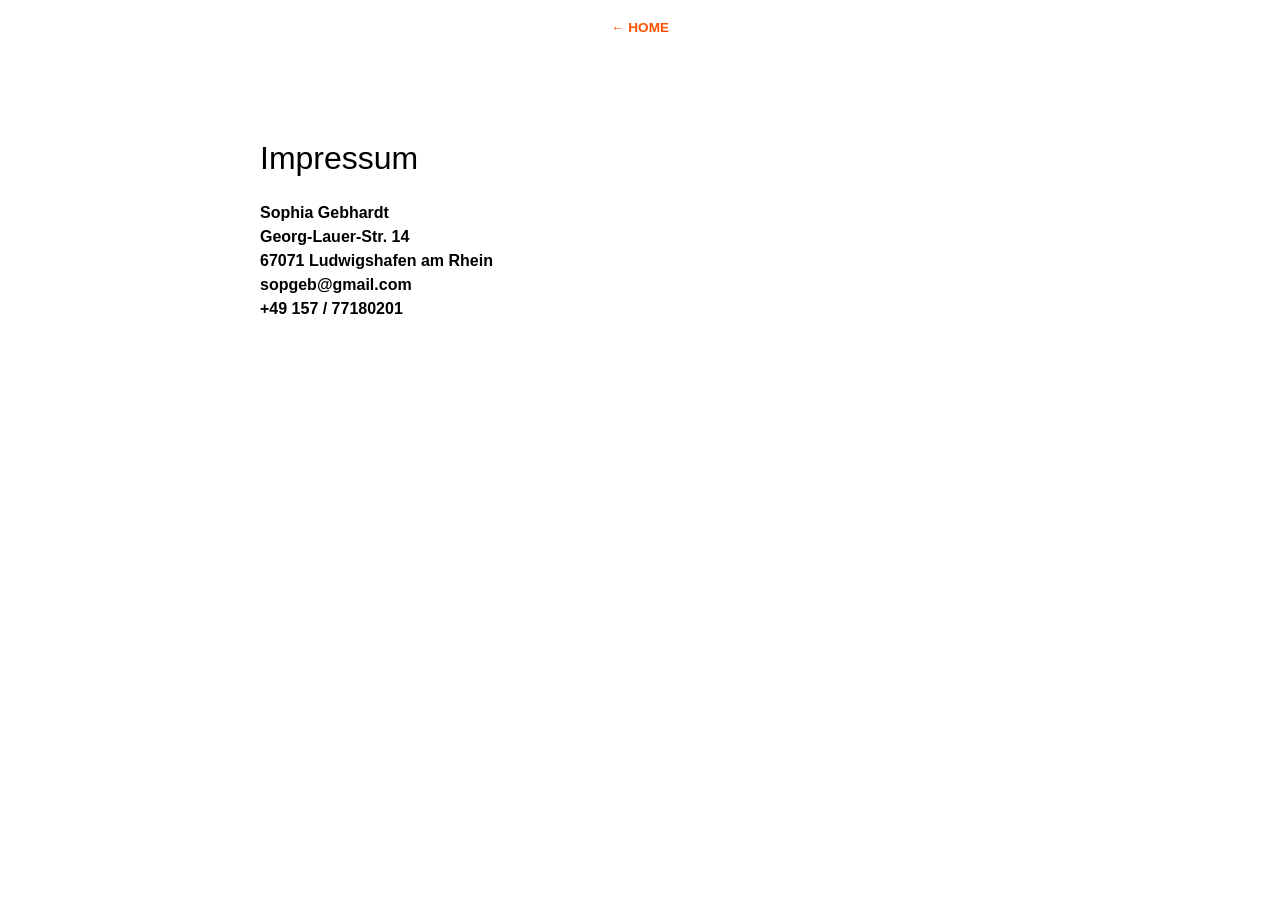
<file: impressum.html>
<!DOCTYPE html>
<html lang="de">
<head>
  <meta charset="UTF-8">
  <meta name="viewport" content="width=device-width, initial-scale=1.0">
  <meta name="robots" content="noindex, nofollow">
  <title>Impressum</title>
  <link rel="stylesheet" href="style.css">
</head>
<body class="legal-page">
  <a href="index.html" class="back-btn">← HOME</a>
  <div class="legal-content">
    <h2>Impressum</h2>
    <p>Sophia Gebhardt <br>
       Georg-Lauer-Str. 14 <br>
       67071 Ludwigshafen am Rhein <br>
       <a href="mailto:sopgeb@gmail.com" class="mail-link">sopgeb@gmail.com</a> <br>
       +49 157 / 77180201
    </p>
  </div>
  <script>
    const backBtn = document.querySelector('.back-btn');
    window.addEventListener('scroll', () => {
      if (window.scrollY > 10) {
        backBtn.classList.add('scrolled');
      } else {
        backBtn.classList.remove('scrolled');
      }
    });
  </script>
</body>
</html>
</file>
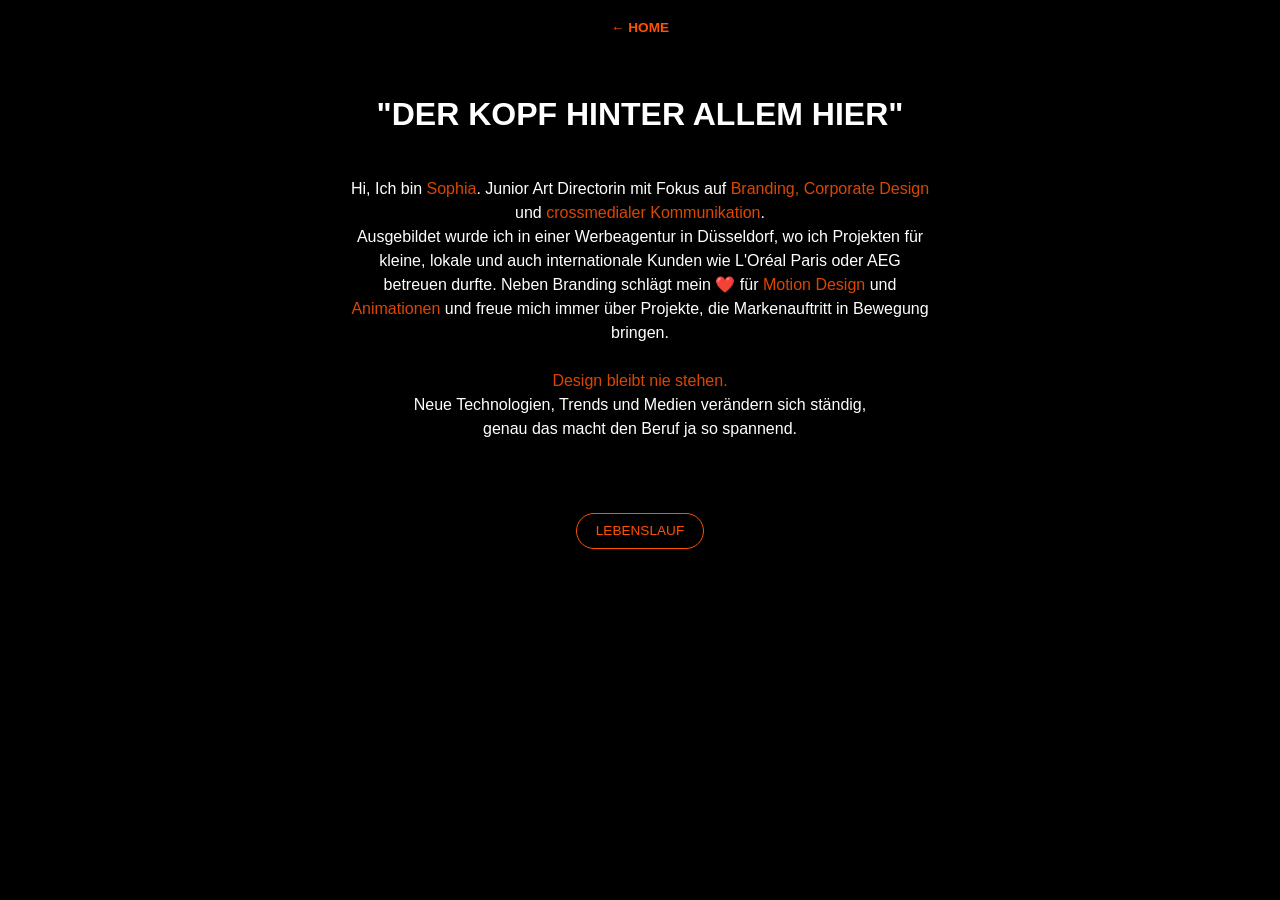
<file: ueber-mich.html>
<!DOCTYPE html>
<html lang="de">
<head>
  <meta charset="UTF-8">
  <meta name="viewport" content="width=device-width, initial-scale=1.0">
  <meta name="robots" content="noindex, nofollow">
  <title>Sophia Gebhardt</title>
  <link rel="stylesheet" href="style.css">
</head>
<body class="about-page">
  <a href="index.html" class="back-btn">← HOME</a>
  <div class="about-content">
    <h2>"Der kopf hinter allem hier"</h2>
    <p>Hi, Ich bin <span class="highlight">Sophia</span>. Junior Art Directorin mit Fokus auf <span class="highlight">Branding, Corporate Design</span> und <span class="highlight">crossmedialer Kommunikation</span>. <br> 
      Ausgebildet wurde ich in einer Werbeagentur in Düsseldorf, wo ich Projekten für kleine, lokale und auch internationale Kunden wie L'Oréal Paris oder AEG betreuen durfte. Neben Branding schlägt mein ❤️ für <span class="highlight">Motion Design</span> und <span class="highlight">Animationen</span> und freue mich immer über Projekte, die Markenauftritt in Bewegung bringen.<br> <br><span class="highlight">Design bleibt nie stehen.</span><br>
       Neue Technologien, Trends und Medien verändern sich ständig,<br> genau das macht den Beruf ja so spannend.<br> <br></p>
     <button type="button" class="cv-btn" id="cvBtn">Lebenslauf</button>
  </div>

  <div class="cv-modal" id="cvModal">
    <button type="button" class="cv-modal-close" id="cvModalClose" aria-label="Schließen">✕</button>
    <iframe id="cvFrame" src="" title="Lebenslauf"></iframe>
  </div>
  <script>
    const backBtn = document.querySelector('.back-btn');
    window.addEventListener('scroll', () => {
      if (window.scrollY > 10) {
        backBtn.classList.add('scrolled');
      } else {
        backBtn.classList.remove('scrolled');
      }
    });

    const cvBtn = document.getElementById('cvBtn');
    const cvModal = document.getElementById('cvModal');
    const cvModalClose = document.getElementById('cvModalClose');
    const cvFrame = document.getElementById('cvFrame');

    cvBtn.addEventListener('click', () => {
      cvFrame.src = 'img/Lebenslauf.pdf#toolbar=0&navpanes=0&scrollbar=0';
      cvModal.classList.add('open');
    });

    cvModalClose.addEventListener('click', () => {
      cvModal.classList.remove('open');
      cvFrame.src = '';
    });
  </script>
</body>
</html>
</file>
<file: style.css>
*, *::before, *::after {
  margin: 0;
  padding: 0;
  box-sizing: border-box;
}
html, body {
  width: 100%;
  min-height: 100%;
  background: #000;
  font-family: "Arial Black", Arial, sans-serif;
  font-weight: 800;
}
body.no-scroll {
  overflow: hidden;
}
/* ========================
   MENU
======================== */
.static-menu {
  position: fixed;
  bottom: 25%;
  left: 0;
  width: 100%;
  display: flex;
  justify-content: center;
  align-items: center;
  gap: clamp(16px, 4vw, 40px);
  flex-wrap: wrap;
  padding: 0 20px;
  z-index: 15;
}
.static-menu a {
  font-family: Arial, sans-serif;
  font-weight: 300;
  color: #fff;
  text-decoration: underline;
  text-decoration-color: #fff;
  text-underline-offset: 12px;
  font-size: clamp(1rem, 3vw, 1.3rem);
  text-transform: uppercase;
  cursor: pointer;
  white-space: nowrap;
  display: inline-block;
  padding: 2px 6px;
  transition: transform 0.2s ease, background-color 0.2s ease, color 0.2s ease;
}
.static-menu a:hover {
  transform: scale(1.15);
  background-color: #fff;
  color: #000;
}
/* ========================
   LEGAL FOOTER
======================== */
.legal-footer {
  position: fixed;
  bottom: 10px;
  left: 0;
  width: 100%;
  display: flex;
  justify-content: center;
  align-items: center;
  gap: 20px;
  z-index: 15;
}
.legal-footer a {
  font-family: Arial, sans-serif;
  font-weight: 300;
  color: #ff5c00;
  text-decoration: none;
  font-size: clamp(0.65rem, 1.8vw, 0.7rem);
  text-transform: uppercase;
  cursor: pointer;
  border-bottom: 1px solid transparent;
  transition: border-color 0.2s ease;
}
.legal-footer a:hover {
  border-bottom: 1px solid #ff5c00;
}

/* ========================
   BLOBS
======================== */
.blob {
  position: absolute;
  border-radius: 50%;
  background: #ff5c00;
  opacity: 0.6;
  filter: blur(40px);
  pointer-events: none;
  mix-blend-mode: screen;
}
.blob1 { width: 160px; height: 160px; top: 10%; left: 10%; }
.blob2 { width: 80px; height: 80px; top: 50%; left: 60%; }
.blob3 { width: 150px; height: 150px; top: 20%; left: 75%; }
.blob4 { width: 160px; height: 160px; top: 70%; left: 20%; }
.blob5 { width: 90px; height: 90px; top: 30%; left: 40%; }
.blob6 { width: 110px; height: 110px; top: 80%; left: 80%; }
.blob7 { width: 70px; height: 70px; top: 15%; left: 50%; }
.blob8 { width: 100px; height: 100px; top: 60%; left: 30%; }

p {
  font-family: Arial, sans-serif;
  font-weight: bold;
  text-align: left;
  max-width: 65ch;
  line-height: 1.5;
  overflow-wrap: normal;
  word-break: normal;
}

.site-title {
  position: absolute;
  top: 20px;
  left: 20px;
  color: #fff;
  text-transform: uppercase;
  font-size: 1rem;
  letter-spacing: 1px;
  z-index: 10;
}

/* ========================
   PROJECT PAGES
======================== */
.project-page {
  position: fixed;
  inset: 0;
  background: var(--page-bg, #fff);
  z-index: 10000;
  display: none;
  flex-direction: column;
  gap: 2rem;
  padding: 80px 10px 10px;
  box-sizing: border-box;
  align-items: center;
  justify-content: flex-start;
  overflow-y: auto;
}
.project-page.visible {
  display: flex;
}
/* individual overrides (Farben pro Seite) */
.project-page.p1 {
  --page-bg: #ffffff;
  --page-text: #000;
  --page-text-muted: #000000;
}

/* Abstand zwischen Text und erstem Bild (kleiner) */
.project-page p + img,
.project-page p + video {
  margin-top: 1rem;
}

/* Abstand zwischen erstem und zweitem Bild (größer) */
.project-page img + img {
  margin-top: 4rem;
}

.project-page.p2 {
  --page-bg: #fff;
  --page-text: #000;
  --page-text-muted: #000000;
}
.project-page.p3 {
  --page-bg: #000;
  --page-text: #fff;
  --page-text-muted: #ffffff;
}

.video-hint {
  text-align: center;
  font-family: Arial, sans-serif;
  font-weight: bold;
  color: var(--page-text-muted, #fff);
  font-size: clamp(0.85rem, 2vw, 0.95rem);
  cursor: pointer;
  margin: 1rem 0 0;
}

.project-page.p4 {
  --page-bg: #000;
  --page-text: #fff;
  --page-text-muted: #ffffff;
}
.project-page.p5 {
  --page-bg: #000;
  --page-text: #fff;
  --page-text-muted:#ffffff;
  }
.project-page.p6 {
  --page-bg: #000;
  --page-text: #fff;
  --page-text-muted: #ffffff;
}
/* Begrenzt und zentriert den restlichen Inhalt */
.project-page > *:not(.back-btn) {
  max-width: 800px;
  width: 100%;
}
/* Text */
.project-page h1 {
  font-size: clamp(1.75rem, 6vw, 3rem);
  text-transform: uppercase;
  letter-spacing: clamp(-2px, -0.5vw, -4px);
  line-height: 0.9;
  text-align: center;
  color: var(--page-text, #000);
}
.project-page h2 {
  font-size: clamp(2.25rem, 11vw, 6rem);
  text-transform: uppercase;
  letter-spacing: clamp(-2px, -0.6vw, -4px);
  line-height: 0.9;
  text-align: center;
  color: var(--page-text, #000);
  word-break: break-word;
}
.project-page p {
  font-family: Arial, sans-serif;
  font-weight: bold;
  color: var(--page-text-muted, #333);
  text-align: center;
  font-size: clamp(0.9rem, 2.5vw, 1rem);
}
/* Image */
.page1-image {
  display: block;
  margin: 20px 0;
  max-width: 100%;
  height: auto;
}

.portfolio-title {
  position: fixed;
  top: 20px;
  left: 20px;
  z-index: 20;
}

.portfolio-title h3 {
  font-family: Arial, sans-serif;
  font-size: clamp(2.5rem, 9vw, 72px);
  font-weight: 300;
  color: rgba(255, 255, 255, 1); /* falls weißer Text */
  padding: 10px;
  text-transform: uppercase;
}

.sophia-link {
  color: #fff;
  text-decoration: underline;
  text-decoration-color: #fff;
  text-underline-offset: 12px;
  display: inline-block;
  padding: 2px 6px;
  transition: transform 0.2s ease, background-color 0.2s ease, color 0.2s ease;
}

.sophia-link:hover {
  transform: scale(1.15);
  background-color: #fff;
  color: #000;
}

/* Back Button */
.back-btn {
  font-family: "Arial Black", Arial, sans-serif;
  font-size: clamp(0.7rem, 2vw, 0.85rem);
  text-transform: uppercase;
  color: #ff5100;
  background: none;
  border: none;
  cursor: pointer;
  padding: 0.6rem 1.2rem;
  border-radius: 999px;
  position: fixed;
  top: 10px;
  left: 50%;
  transform: translateX(-50%);
  z-index: 10001;
  transition: left 0.4s ease, transform 0.4s ease, background 0.2s ease, color 0.2s ease;
}
.back-btn.scrolled {
  left: 20px;
  transform: translateX(0);
}
.back-btn:hover {
  background: rgba(255, 81, 0, 0.8);
  color: #fff;
}
.slotvideo {
  width: 100%;
  height: 100vh;
  height: 100dvh;
  object-fit: cover;
  display: block;
}

/* ========================
   PAGE-NAV (Menü auf Unterseiten)
======================== */
.page-nav {
  position: fixed;
  top: 50px;
  left: calc(20px + 1.2rem);
  display: flex;
  flex-direction: column;
  gap: 6px;
  z-index: 10001;
}
.page-nav a {
  font-family: Arial, sans-serif;
  font-weight: 300;
  font-size: 0.75rem;
  text-transform: uppercase;
  color: #ff5100;
  text-decoration: none;
  cursor: pointer;
}
.page-nav a.current {
  font-weight: 700;
}

/* ========================
   SCROLL-TO-TOP BUTTON
======================== */
#scrollTopBtn {
  font-family: "Arial Black", Arial, sans-serif;
  font-size: clamp(0.6rem, 1.6vw, 0.75rem);
  text-transform: uppercase;
  color: #ff5100;
  background: none;
  border: none;
  cursor: pointer;
  padding: 0.4rem 0.8rem;
  position: fixed;
  bottom: 20px;
  right: 20px;
  z-index: 10002;
  display: none;
  align-items: center;
  gap: 4px;
  opacity: 0;
  transition: opacity 0.3s ease;
}
#scrollTopBtn.show {
  display: flex;
  opacity: 1;
}

/* ========================
   ABOUT PAGE (Sophia)
======================== */
body.about-page {
  background: #000;
  min-height: 100vh;
  min-height: 100dvh;
  display: flex;
  flex-direction: column;
  align-items: center;
  justify-content: flex-start;
  padding: 80px 10px 60px;
  gap: 2rem;
}
body.about-page .back-btn {
  text-decoration: none;
  color: #ff5100;
}

body.about-page .back-btn:hover {
  color: #fff;
}

.about-content {
  text-align: center;
  max-width: 800px;
  width: 100%;
  padding: 20px;
}
.about-content h2 {
  font-size: clamp(1.25rem, 5vw, 2rem);
  text-transform: uppercase;
  letter-spacing: 0px;
  line-height: 0.9;
  text-align: center;
  color: #fff;
}
.about-content .job-title {
  font-size: clamp(2rem, 9vw, 4rem);
  text-transform: uppercase;
  letter-spacing: clamp(-2px, -0.5vw, -4px);
  line-height: 0.9;
  text-align: center;
  color: #fff;
  margin-top: 3rem;
  word-break: break-word;
}
.about-content p {
  font-family: Arial, sans-serif;
  font-weight: 450;
  text-align: center;
  color: #fff;
  margin: 3rem auto 0;
  font-size: clamp(0.9rem, 2.5vw, 1rem);
}
.cv-btn {
  display: inline-block;
  margin-top: 3rem;
  font-family: "Arial Black", Arial, sans-serif;
  font-size: clamp(0.7rem, 2vw, 0.85rem);
  text-transform: uppercase;
  color: #ff5100;
  border: 1px solid #ff5100;
  border-radius: 999px;
  padding: 0.6rem 1.2rem;
  text-decoration: none;
  cursor: pointer;
  background: none;
}
.cv-modal {
  position: fixed;
  inset: 0;
  background: rgba(0, 0, 0, 0.85);
  display: none;
  align-items: center;
  justify-content: center;
  z-index: 20000;
}
.cv-modal.open {
  display: flex;
}
.cv-modal iframe {
  width: 90%;
  height: 90%;
  border: none;
  background: #fff;
}
.cv-modal-close {
  position: fixed;
  top: 20px;
  right: 20px;
  background: none;
  border: none;
  color: #fff;
  font-size: 1.5rem;
  cursor: pointer;
  z-index: 20001;
}
.toggle-row {
  display: flex;
  justify-content: center;
  margin-top: 20px;
}

.toggle-buttons {
  position: relative;
  display: flex;
  flex-wrap: wrap;
  justify-content: center;
  align-items: center;
  gap: clamp(16px, 5vw, 40px);
}

.toggle-btn {
  background-color: transparent;
  color: #fff;
  border: 2px solid #fff;
  border-radius: 50%;
  width: clamp(42px, 10vw, 55px);
  height: clamp(42px, 10vw, 55px);
  font-size: 12px;
  font-weight: 800;
  text-transform: uppercase;
  cursor: pointer;
  display: flex;
  align-items: center;
  justify-content: center;
  flex-shrink: 0;
}

.toggle-btn:hover {
  background-color: rgba(255, 255, 255, 0.15);
}

.toggle-btn.selected {
  background-color: #fff;
  color: #000;
  border-color: #fff;
}

.sub-buttons {
  display: none;
  align-items: center;
  justify-content: center;
  flex-wrap: wrap;
  gap: 15px;
  position: static;
  transform: none;
  white-space: normal;
  width: 100%;
  margin-top: 15px;
}

.sub-buttons.visible {
  display: flex;
}

.sub-btn {
  width: clamp(34px, 8vw, 40px);
  height: clamp(34px, 8vw, 40px);
  font-size: 12px;
}

/* ========================
   IMAGES
======================== */
.img-alte-website,
.img-neue-website {
  margin-top: 30px;
  max-width: 100%;
  display: none;
}

.img-alte-website.active,
.img-neue-website.active {
  display: block;
}

.img-sub {
  margin-top: 30px;
  max-width: 100%;
  display: none;
}

.img-sub.active {
  display: block;
}

.video-embed-wrapper {
  position: relative;
  width: 100%;
  max-width: 800px;
  aspect-ratio: 16 / 9;
  margin-top: 1rem;
}

.video-embed-wrapper iframe {
  position: absolute;
  top: 0;
  left: 0;
  width: 100%;
  height: 100%;
  display: block;
}

/* Abstand zwischen Bild und Video wie bei img+img */
.project-page img + .video-embed-wrapper {
  margin-top: 4rem;
}

/* ========================
   LEGAL PAGES (Impressum/Datenschutz)
======================== */
body.legal-page {
  background: #fff;
  min-height: 100vh;
  min-height: 100dvh;
  display: flex;
  align-items: flex-start;
  justify-content: center;
  padding-top: 120px;
}
body.legal-page .back-btn {
  text-decoration: none;
}
.legal-content {
  text-align: left;
  max-width: 800px;
  width: 100%;
  padding: 20px;
}
.legal-content h2 {
  font-family: Arial, sans-serif;
  font-weight: 300;
  font-size: clamp(1.5rem, 5vw, 2rem);
  color: #000;
  margin-bottom: 1.5rem;
}
.legal-content p {
  font-family: Arial, sans-serif;
  font-weight: bold;
  text-align: left;
  color: #000;
  font-size: clamp(0.9rem, 2.5vw, 1rem);
}

.mail-link {
  color: #000;
  text-decoration: none;
}
.mail-link:hover {
  text-decoration: underline;
}

/* ========================
   RESPONSIVE BREAKPOINTS
======================== */
@media (max-width: 768px) {
  .static-menu {
    bottom: 20%;
  }
  .blob1, .blob4 { width: 110px; height: 110px; }
  .blob3, .blob6 { width: 90px; height: 90px; }
  .blob2, .blob5, .blob8 { width: 60px; height: 60px; }
  .blob7 { width: 45px; height: 45px; }
  .project-page {
    padding: 70px 16px 16px;
    gap: 1.5rem;
  }
}

@media (max-width: 480px) {
  .portfolio-title {
    top: 12px;
    left: 12px;
  }
  .static-menu {
    bottom: 18%;
    gap: 14px;
  }
  .project-page {
    padding: 60px 12px 12px;
  }
  .toggle-buttons {
    gap: 12px;
  }
}

/* PROJEKT 6: Video + Text nebeneinander */
.p6-video-row {
  display: flex;
  align-items: center;
  justify-content: space-between;
  flex-wrap: wrap;
  gap: 2.5rem;
  margin-top: 4rem;
}

.p6-video {
  flex: 1 1 320px;
  max-width: 380px;
  width: 100%;
  height: auto;
  display: block;
}

.p6-text {
  flex: 1 1 300px;
  text-align: left;
}

.p6-text h3 {
  font-family: Arial, sans-serif;
  font-weight: bold;
  font-size: clamp(1.1rem, 3vw, 1.4rem);
  text-transform: uppercase;
  letter-spacing: -1px;
  line-height: 1.1;
  text-align: left;
  color: var(--page-text, #fff);
  margin-bottom: 1rem;
}

.p6-text p {
  font-family: Arial, sans-serif;
  font-weight: 300;
  text-align: left;
  color: var(--page-text-muted, #fff);
  font-size: clamp(0.9rem, 2.5vw, 1rem);
  line-height: 1.2;
}

.p6-tools {
  display: flex;
  flex-wrap: nowrap;
  align-items: center;
  gap: 0.6rem;
  margin-top: 0.6rem;
}

.p6-tools img {
  width: 36px;
  height: 36px;
  object-fit: contain;
  display: block;
  flex-shrink: 0;
}

.p6-tools img + img {
  margin-top: 0;
}

/* PROJEKT 6: Bild + Text (gespiegelt) */
.p6-image-row {
  display: flex;
  align-items: center;
  justify-content: space-between;
  flex-wrap: wrap;
  gap: 2.5rem;
  margin-top: 8rem;
}

.p6-text--right {
  text-align: right;
}

.p6-text--right h3,
.p6-text--right p {
  text-align: right;
}

.p6-tools--right {
  justify-content: flex-end;
}

/* PROJEKT 6: Karten (Vorder-/Rückseite) + Text zentriert */
.p6-cards-block {
  display: flex;
  flex-direction: column;
  align-items: flex-start;
  width: fit-content;
  margin: 8rem auto 0;
}

.p6-cards-row {
  display: flex;
  align-items: center;
  gap: 0.5rem;
}

.p6-card-img {
  max-width: 30%;
  height: auto;
  display: block;
}

.p6-cards-row img + img {
  margin-top: 0;
}

.p6-text--center {
    margin-top: 2rem;
    text-align: left !important;
}

.p6-text--center h3,
.p6-text--center p {
    text-align: left !important;
}

.p6-tools--center {
    justify-content: flex-start !important;
}

.quote {
    margin-top: 2rem;
    font-size: 0.9rem;
    color: #777;
}

.quote em {
    font-style: italic;
    font-weight: 400;
}

.quote span {
    display: block;
    margin-top: 0.3rem;
    font-size: 0.8rem;
    font-weight: 300; /* dünner Schriftschnitt */
    letter-spacing: 0.5px;
}

.highlight {
    color: #db4601; /* oder jede andere Farbe */
}
</file>
